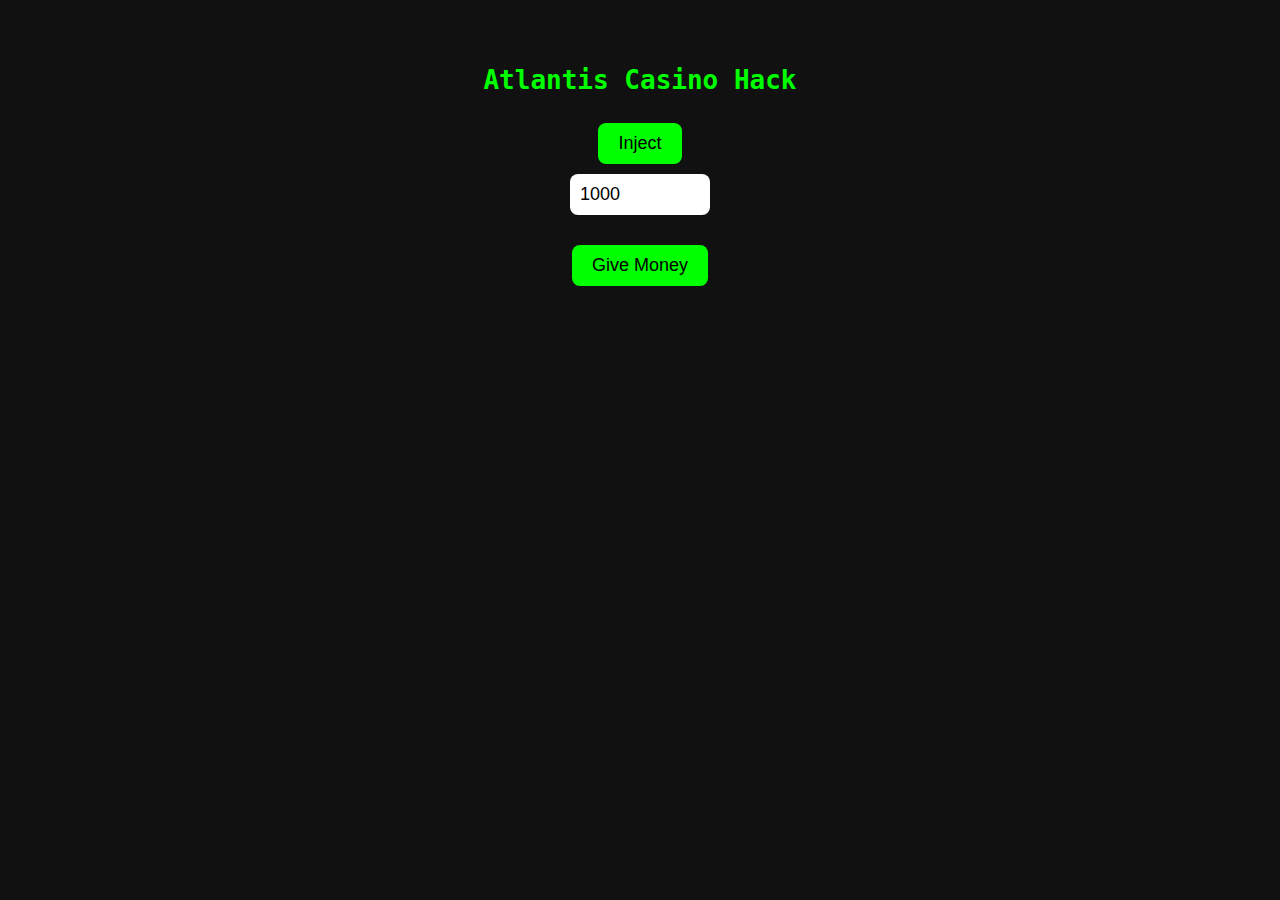
<file: CasinoHacker.html>
<!DOCTYPE html>
<html lang="en">
<head>
  <meta charset="UTF-8">
  <title>AtlantisCasinoHacker</title>
  <style>
    body {
      background-color: #111;
      color: #0f0;
      font-family: monospace;
      text-align: center;
      padding: 40px;
    }

    input {
      padding: 10px;
      font-size: 18px;
      border-radius: 8px;
      border: none;
      width: 120px;
      margin-bottom: 20px;
    }

    button {
      font-size: 18px;
      padding: 10px 20px;
      margin: 10px;
      background-color: #0f0;
      color: #000;
      border: none;
      border-radius: 8px;
      cursor: pointer;
    }

    button:hover {
      background-color: #8f8;
    }
  </style>
</head>
<body>

  <h1>Atlantis Casino Hack</h1>
  <button onclick="inject()">Inject</button><br>
  <input id="amount" type="number" value="1000" /><br>
  <button onclick="giveMoney()">Give Money</button>

  <script>
    let targetWindow = null;

    // You must open or reference the casino page
    function inject() {
      if (!targetWindow || targetWindow.closed) {
        targetWindow = window.open("https://atlantisv6.vercel.app/Casino.html", "_blank");
      }
      setTimeout(() => {
        targetWindow.postMessage({ type: "inject" }, "*");
      }, 1000);
    }

    function giveMoney() {
      const amount = document.getElementById("amount").value;
      if (targetWindow) {
        targetWindow.postMessage({ type: "add_money", amount }, "*");
      } else {
        alert("Inject first.");
      }
    }
  </script>
</body>
</html>
</file>
